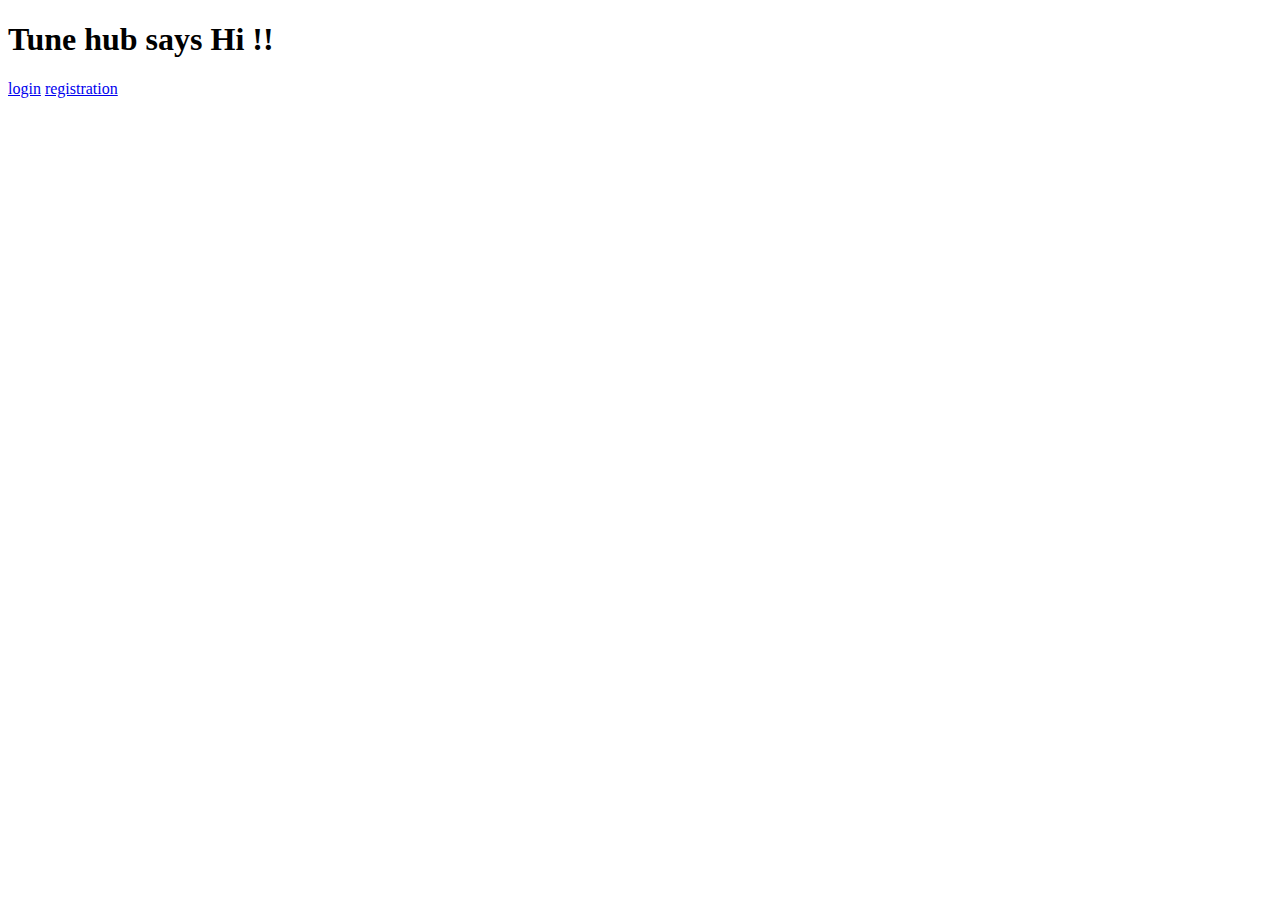
<file: src/main/resources/templates/index.html>
<!DOCTYPE html>
<html>
<head>
<meta charset="ISO-8859-1">
<title>Tunehub</title>
<link rel="stylesheet" th:href="@{/css/style.css}">
</head>
<body>
<h1>Tune hub says Hi !!</h1>
<a href="login">login</a>
<a href="registration">registration</a>
</body>
</html>
</file>
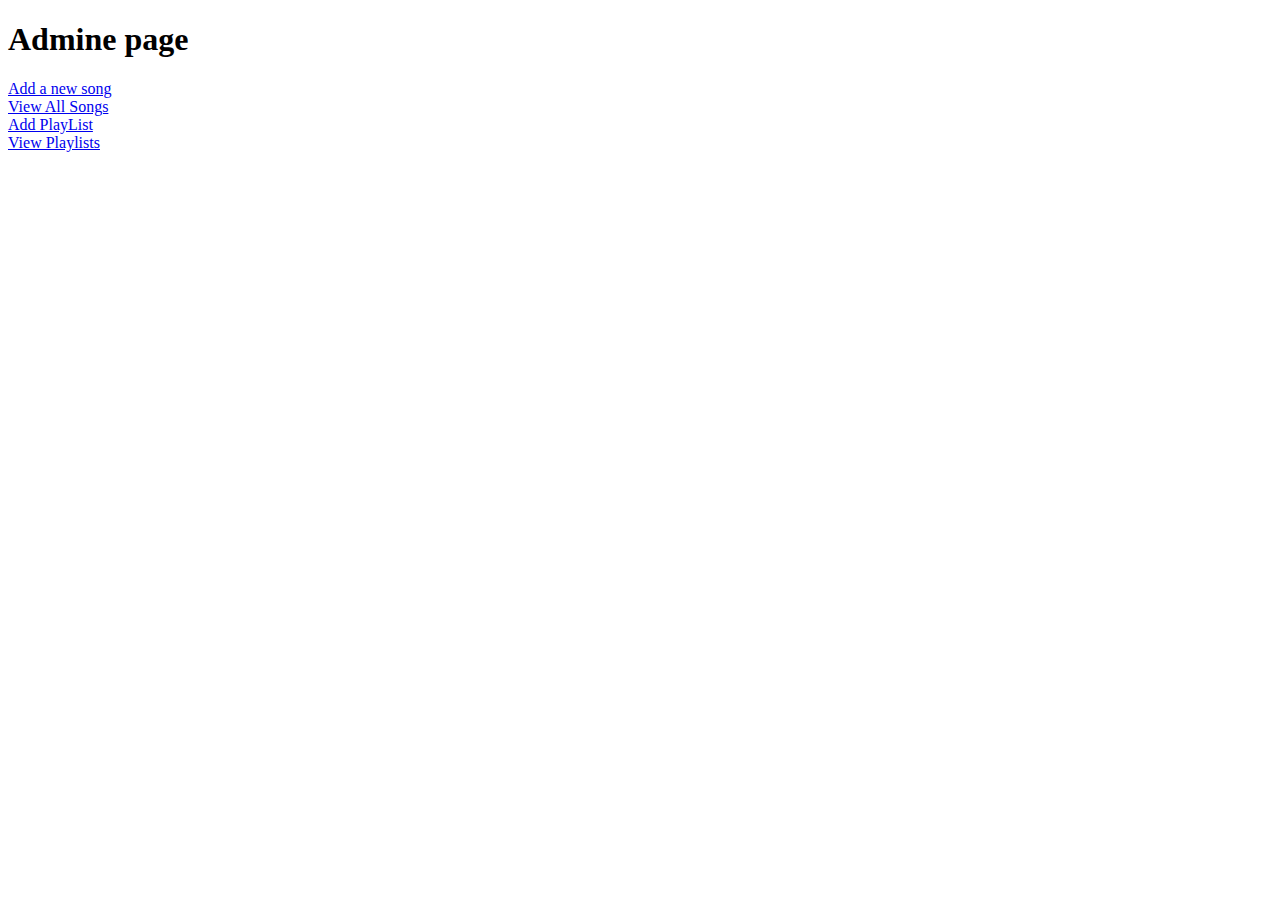
<file: src/main/resources/templates/administrationHome.html>
<!DOCTYPE html>
<html>
<head>
</html><meta charset="ISO-8859-1">
<title>Insert title here</title>
</head>
<body>
<h1>Admine page</h1>
<a href="newSong">Add a new song</a>
<br/>
<a href="viewSongs">View All Songs</a>
<br/>
<a href="createPlaylist">Add PlayList</a>
<br>
<a href="viewPlaylists">View Playlists</a>
</body>
</file>
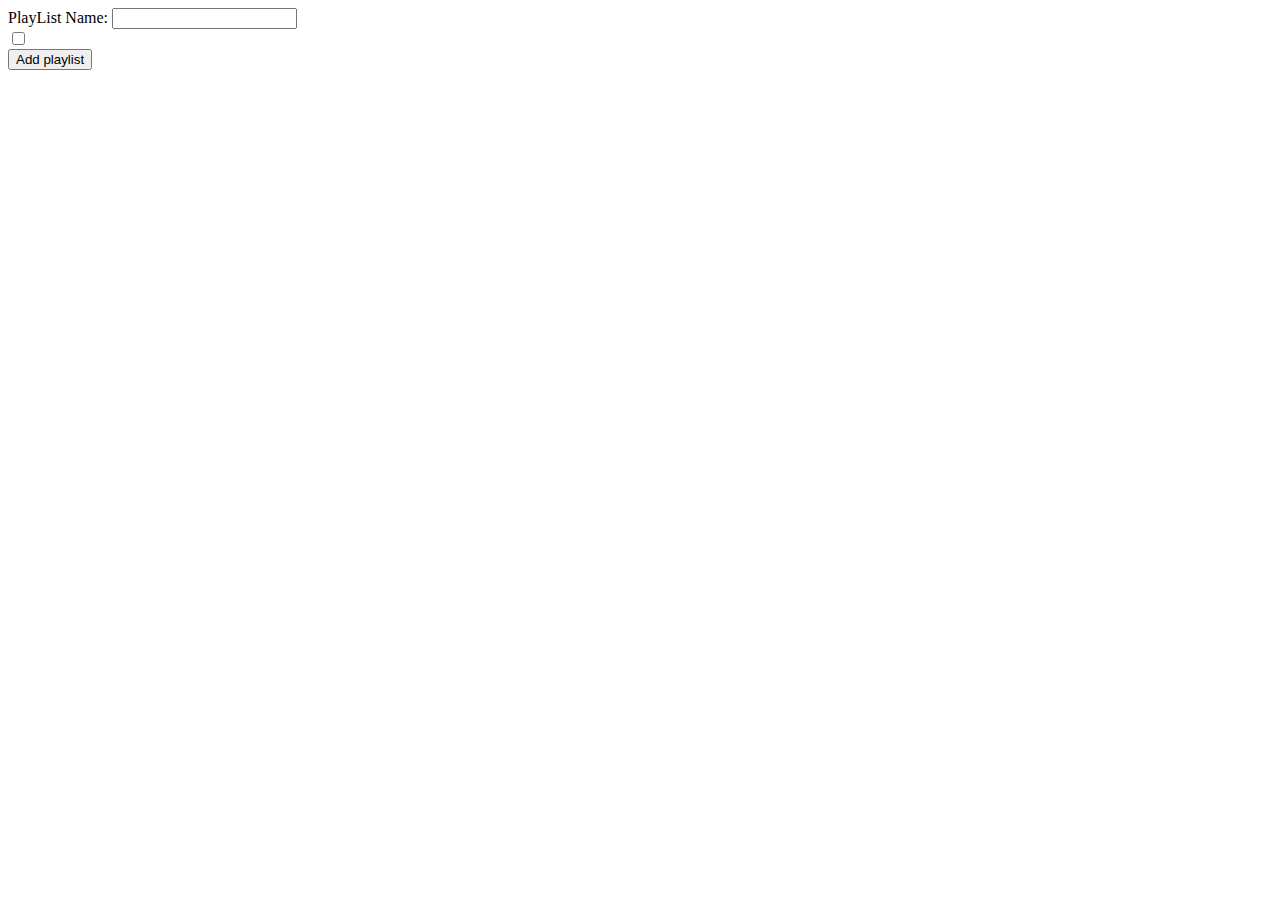
<file: src/main/resources/templates/createPlaylist.html>
<!DOCTYPE html>
<html>
<head>
<meta charset="ISO-8859-1">
<title>Insert title here</title>
</head>
<body>
        <form action="addPlaylist" method="post">
             <label>PlayList Name:</label>
             <input type="text" name="name"/>
             <br>
             <div th:each="song:${songs}">
                 <input type="checkbox" th:name="songs" th:value="${song.id}"/>
                 <label th:text="${song.name}"></label>
             </div>
             <input type="submit" value="Add playlist"/>
        </form>
</body>
</html>
</file>
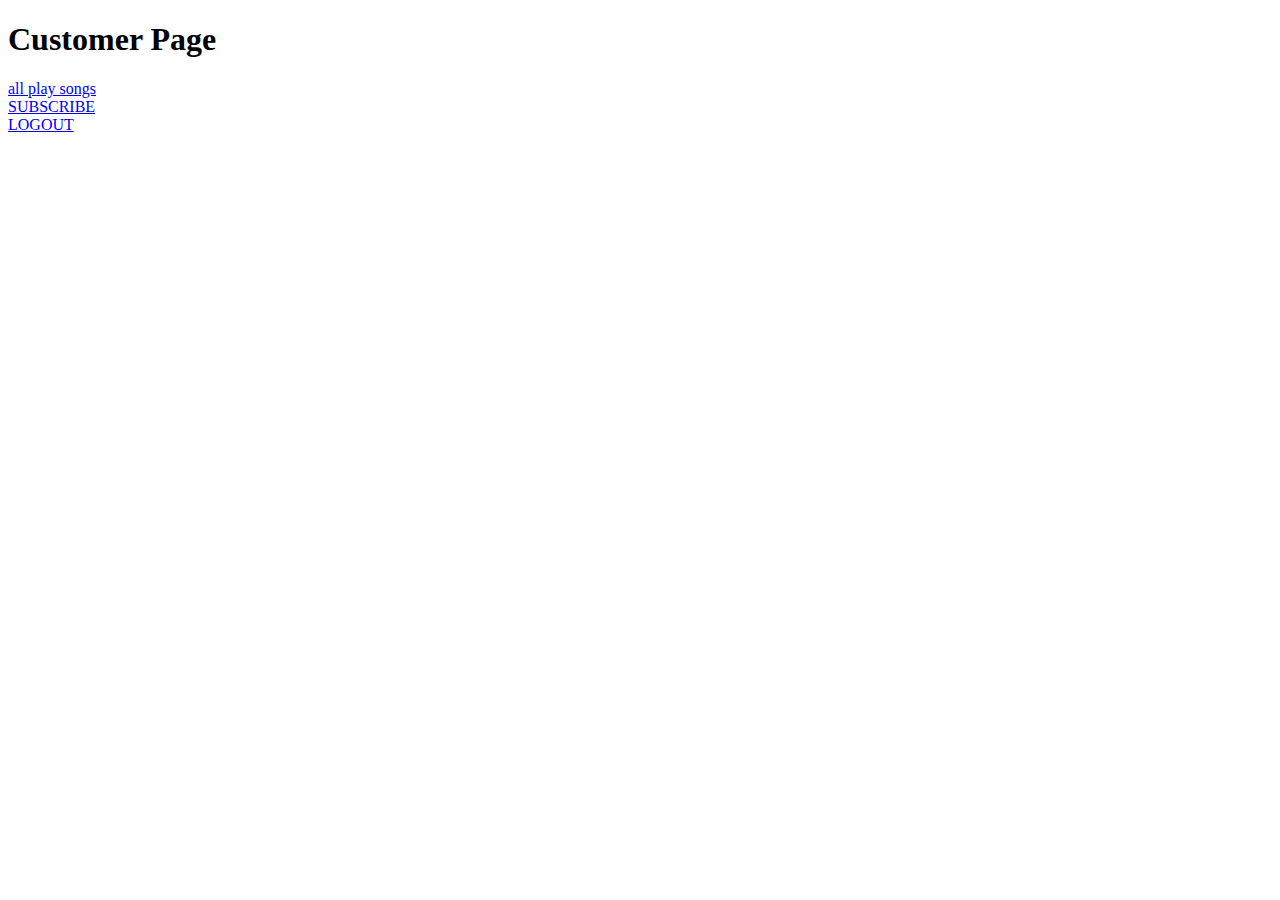
<file: src/main/resources/templates/customerHome.html>
<!DOCTYPE html>
<html>
<head>
<meta charset="ISO-8859-1">
<title>Insert title here</title>
</head>
<body>
<h1>Customer Page</h1>
<a href="playSongs"> all play songs</a>
<br>
<a href="pay">SUBSCRIBE</a>
<br>
<a href="logout">LOGOUT</a>
</body>
</html>
</file>
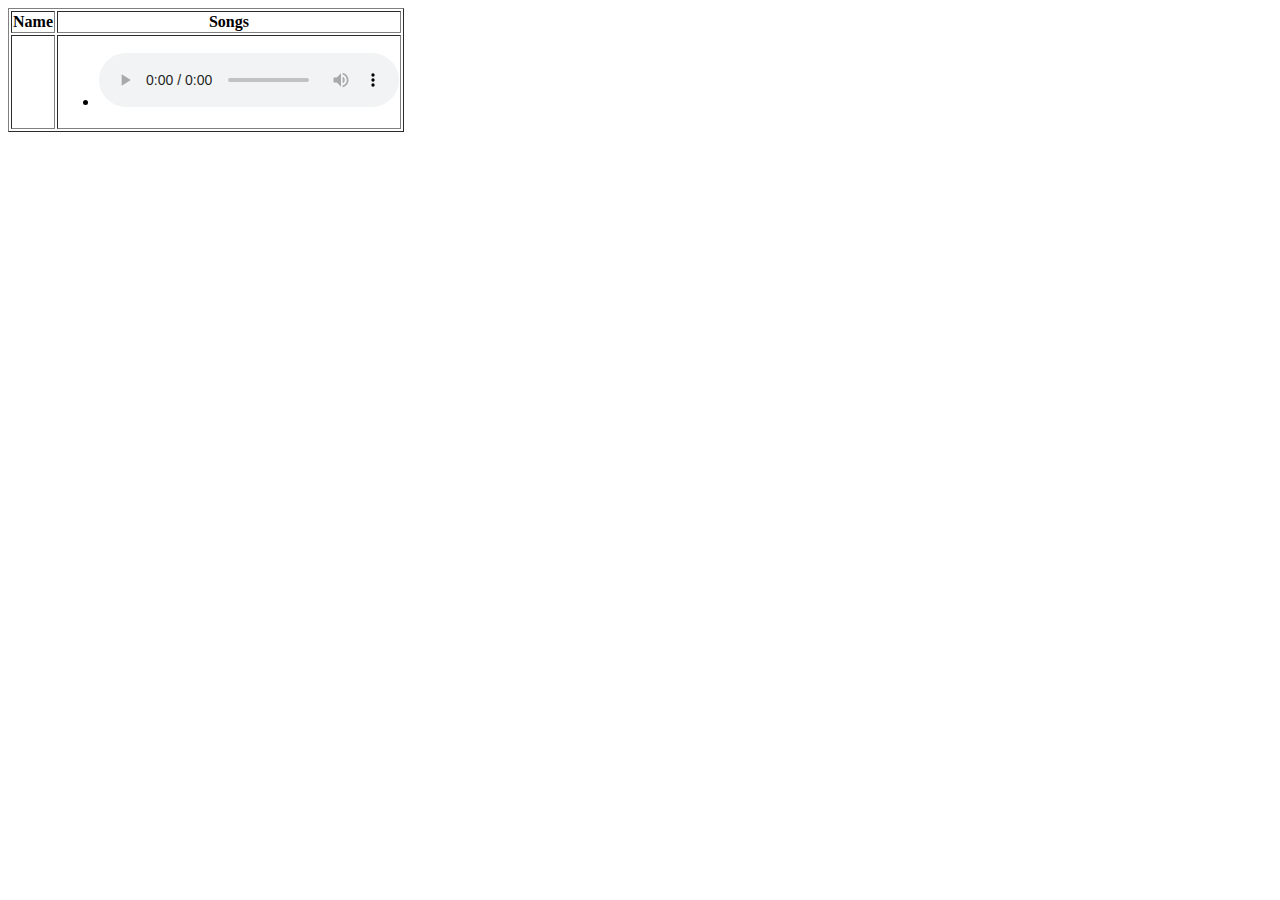
<file: src/main/resources/templates/displayPlaylists.html>
<!DOCTYPE html>
<html>
<head>
<meta charset="ISO-8859-1">
<title>Insert title here</title>
<style type="text/css">
iframe {
	height: 100px;
	width: 500px;
}
</style>
</head>
<body>
	<table border>
		<thead>
			<tr>
				<th>Name</th>
				<th>Songs</th>
			</tr>

		</thead>
		<tbody>
			<tr th:each="playlist:${allPlaylists}">
				<td th:text="${playlist.name}"></td>
				<td>
				<ul>
				<li th:each="song :${playlist.songs}">
				<span th:text="${song.name}"></span>
				<audio controls>
				<source th:src="${song.link}" type="audio/mpeg">
				</audio>
				</li>
				</ul>
				</td>
</tr>
		</tbody>

	</table>

</body>
</html>
</file>
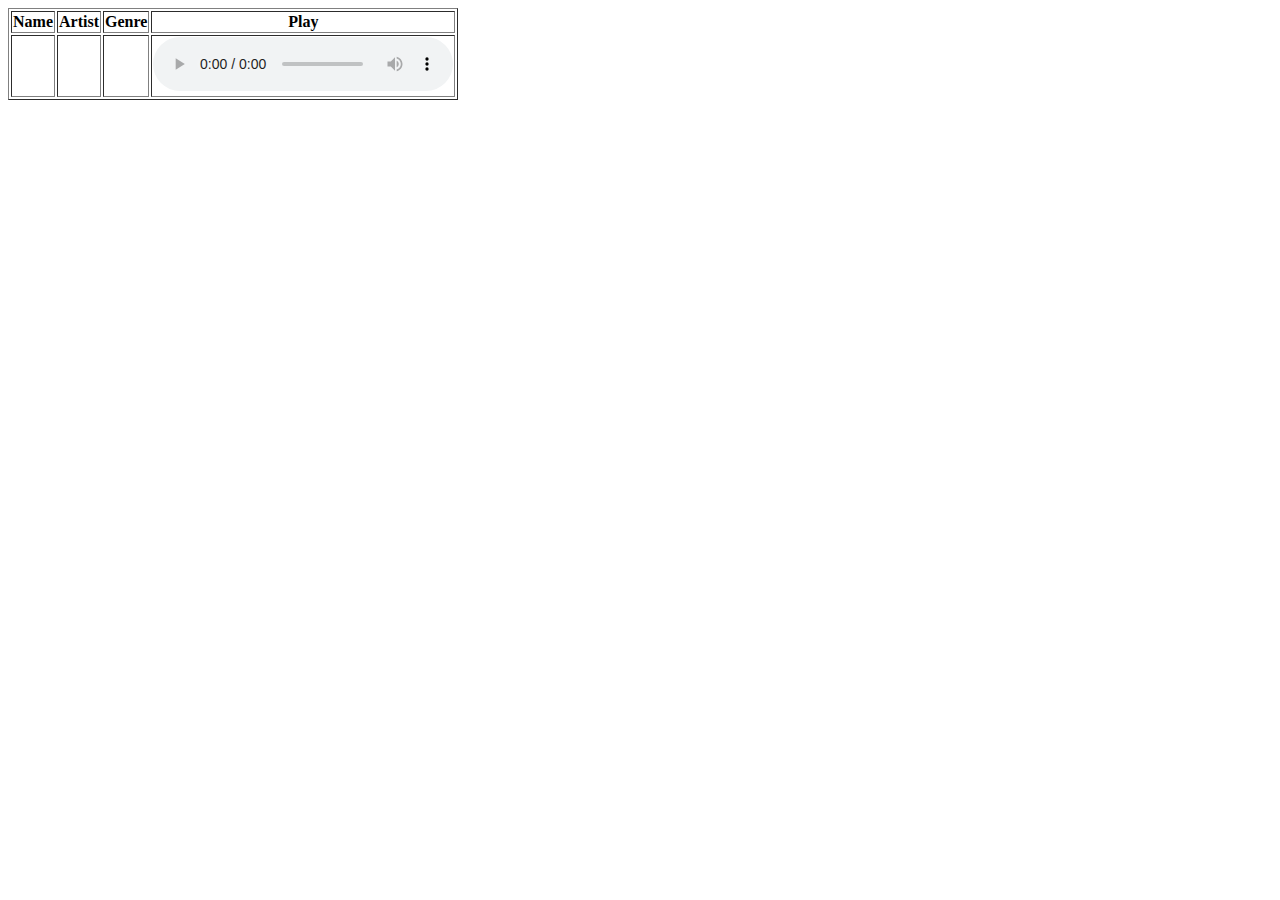
<file: src/main/resources/templates/displaySongs.html>
<!DOCTYPE html>
<html>
<head>
<meta charset="ISO-8859-1">
<title>Insert title here</title>
<style type="text/css">
iframe {
	height: 100px;
	width: 500px;
}
</style>
</head>
<body>
	<table border>
		<thead>
			<tr>
				<th>Name</th>
				<th>Artist</th>
				<th>Genre</th>
				<th>Play</th>
			</tr>

		</thead>
		<tbody>
			<tr th:each="song:${songs}">
				<td th:text="${song.name}"></td>
				<td th:text="${song.artist}"></td>
				<td th:text="${song.genre}"></td>
				<td>
				    <audio controls>
						<source th:src="${song.link}" type="audio/mpeg">
					</audio>
				</td>

			</tr>
		</tbody>

	</table>

</body>
</html>
</file>
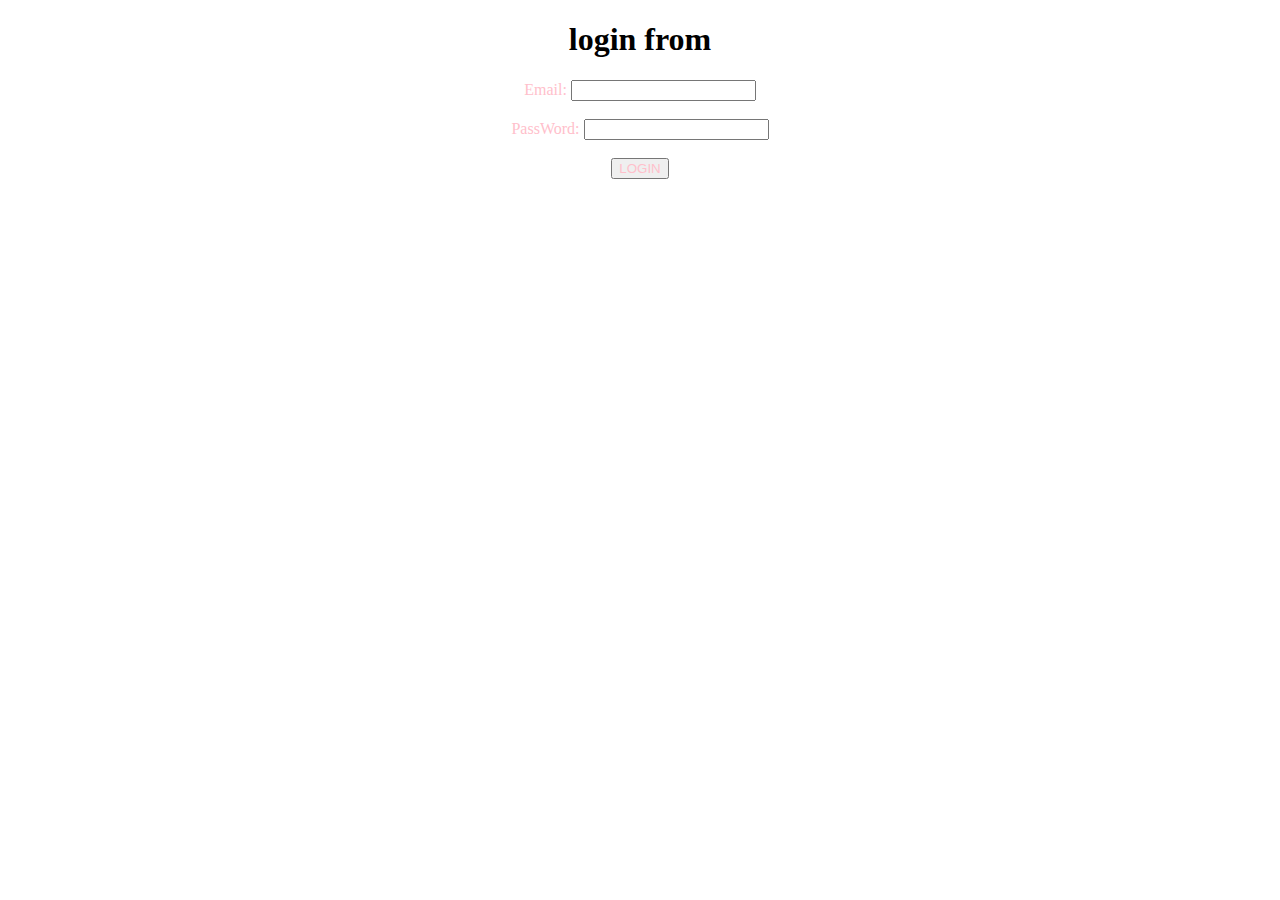
<file: src/main/resources/templates/login.html>
<!DOCTYPE html>
<html>
<head >
<meta charset="ISO-8859-1">
<title>Login Page</title>
<link rel="stylesheet" th:href="@{/css/login.css}">
</head >
<body>

<div align="center">
<h1 >login from</h1>
<form action="/validate" method="post" >
	
	<label style="color: pink;">Email:</label>
	<input type="email" name="email"/>
	<br/>
	<br>
	<label style="color: pink;">PassWord:</label>
	<input type="password" name="password"/>
	<br/>
	<br>
	<input style="color: pink;"  type="submit" value="LOGIN"/>
	</form>
	</div>
</body>
</html>
</file>
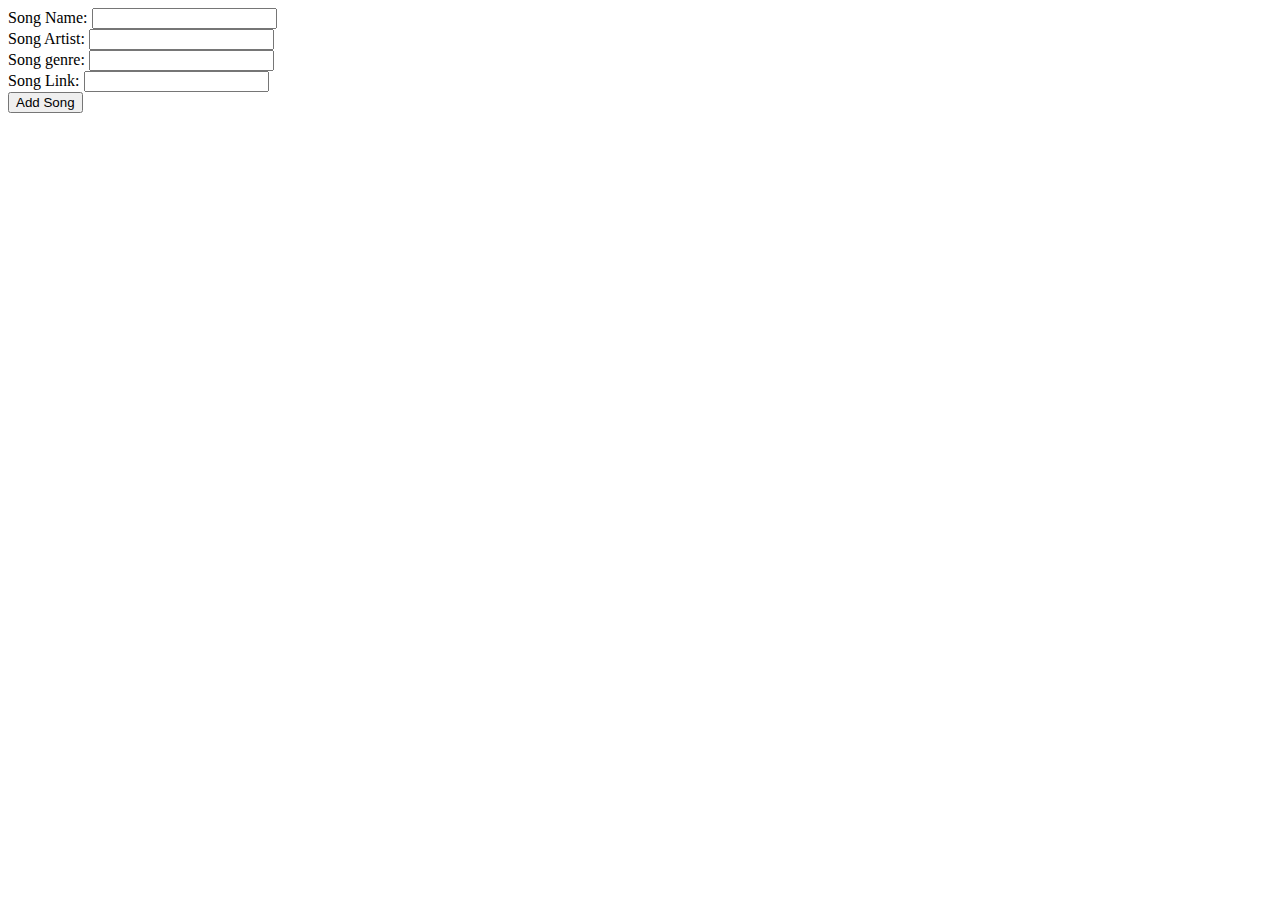
<file: src/main/resources/templates/newSong.html>
<!DOCTYPE html>
<html>
<head>
<meta charset="ISO-8859-1">
<title>Insert title here</title>
</head>
<body>
	<form action="/addSong" method="post">
		<label>Song Name:</label> 
		<input type="text" name="name" /> 
		<br /> 
		<label>Song Artist:</label> 
		<input type="text" name="artist" /> 
		<br /> 
		<label>Song genre:</label> 
		<input type="text" name="genre" /> 
		<br /> 
		<label>Song Link:</label> 
		<input type="text" name="link" /> 
		<br />
		
		<input type="submit" value="Add Song"/>

	</form>
</body>
</html>
</file>
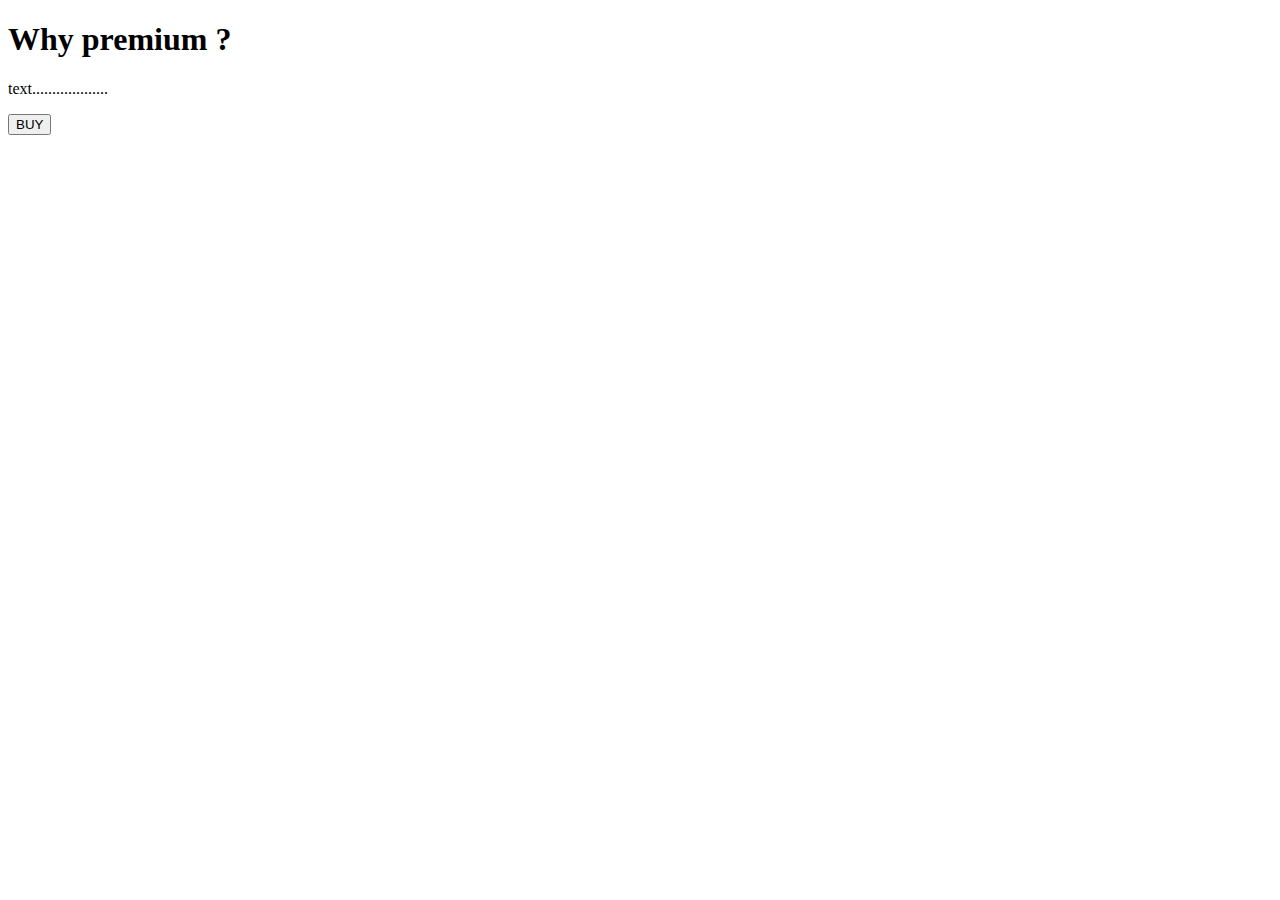
<file: src/main/resources/templates/pay.html>
<!DOCTYPE html>
<html xmlns:th="https://www.thymeleaf.org">
<head>
<meta charset="ISO-8859-1">

<title>View Course</title>
<script src="https://checkout.razorpay.com/v1/checkout.js"></script>
<script src="https://code.jquery.com/jquery-3.5.1.min.js"></script>

</head>
<body>
	<div>

		<h1>Why premium ?</h1>
		<p>text...................</p>

		<form id="payment-form">
			<button type="submit" class="buy-button">BUY</button>
		</form>

	</div>

	<script>
$(document).ready(function() {
    $(".buy-button").click(function(e) {
        e.preventDefault();
        var form = $(this).closest('form');
        
        
        createOrder();
    });
});

function createOrder() {
	
    $.post("/createOrder")
        .done(function(order) {
            order = JSON.parse(order);
            var options = {
                "key": "rzp_test_0Jamn40fgYapGj",
                "amount": order.amount_due.toString(),
                "currency": "INR",
                "name": "Tune Hub",
                "description": "Test Transaction",
                "order_id": order.id,
                "handler": function (response) {
                    verifyPayment(response.razorpay_order_id, response.razorpay_payment_id, response.razorpay_signature);
                },
                "prefill": {
                    "name": "Your Name",
                    "email": "test@example.com",
                    "contact": "9999999999"
                },
                "notes": {
                    "address": "Your Address"
                },
                "theme": {
                    "color": "#F37254"
                }
            };
            var rzp1 = new Razorpay(options);
            rzp1.open();
        })
        .fail(function(error) {
            console.error("Error:", error);
        });
}

function verifyPayment(orderId, paymentId, signature) {
     $.post("/verify", { orderId: orderId, paymentId: paymentId, signature: signature })
         .done(function(isValid) {
             if (isValid) {
                 console.log("Payment successful");
             } else {
                 console.log("Payment failed");
             }
         })
         .fail(function(error) {
             console.error("Error:", error);
         });
}
</script>
</body>
</html>
</file>
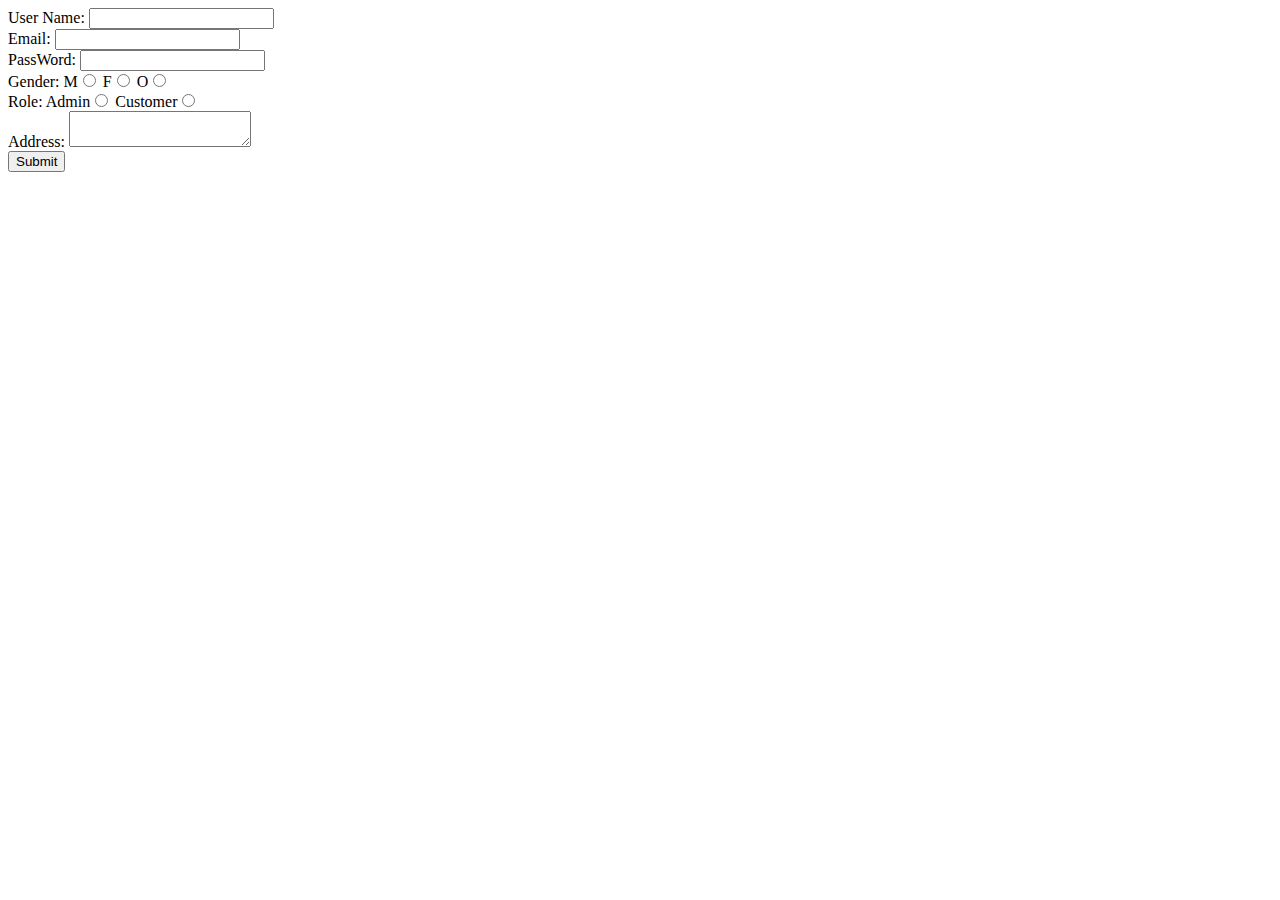
<file: src/main/resources/templates/registration.html>
<!DOCTYPE html>
<html>
<head>
<meta charset="ISO-8859-1">
<title>Insert title here</title>
</head>
<body>
	<form action="/registration" method="post">
	<label> User Name:</label>
	<input type="text" name="username"/>
	<br/>
	<label>Email:</label>
	<input type="email" name="email"/>
	<br/>
	<label>PassWord:</label>
	<input type="password" name="password"/>
	<br/>
	<label>Gender:</label>
	M<input type="radio" name="gender" value="male"/>
	F<input type="radio" name="gender" value="female"/>
	O<input type="radio" name="gender" value="other"/>
	<br/>
	<label>Role:</label>
    Admin<input type="radio" name="role" value="admin"/>
	Customer<input type="radio" name="role" value="customer"/>
	<br/>
	<label>Address:</label>
	<textarea name="address"></textarea>
	<br/>
	<input type="submit"/>
	</form>
	
	
	

</body>
</html>
</file>
